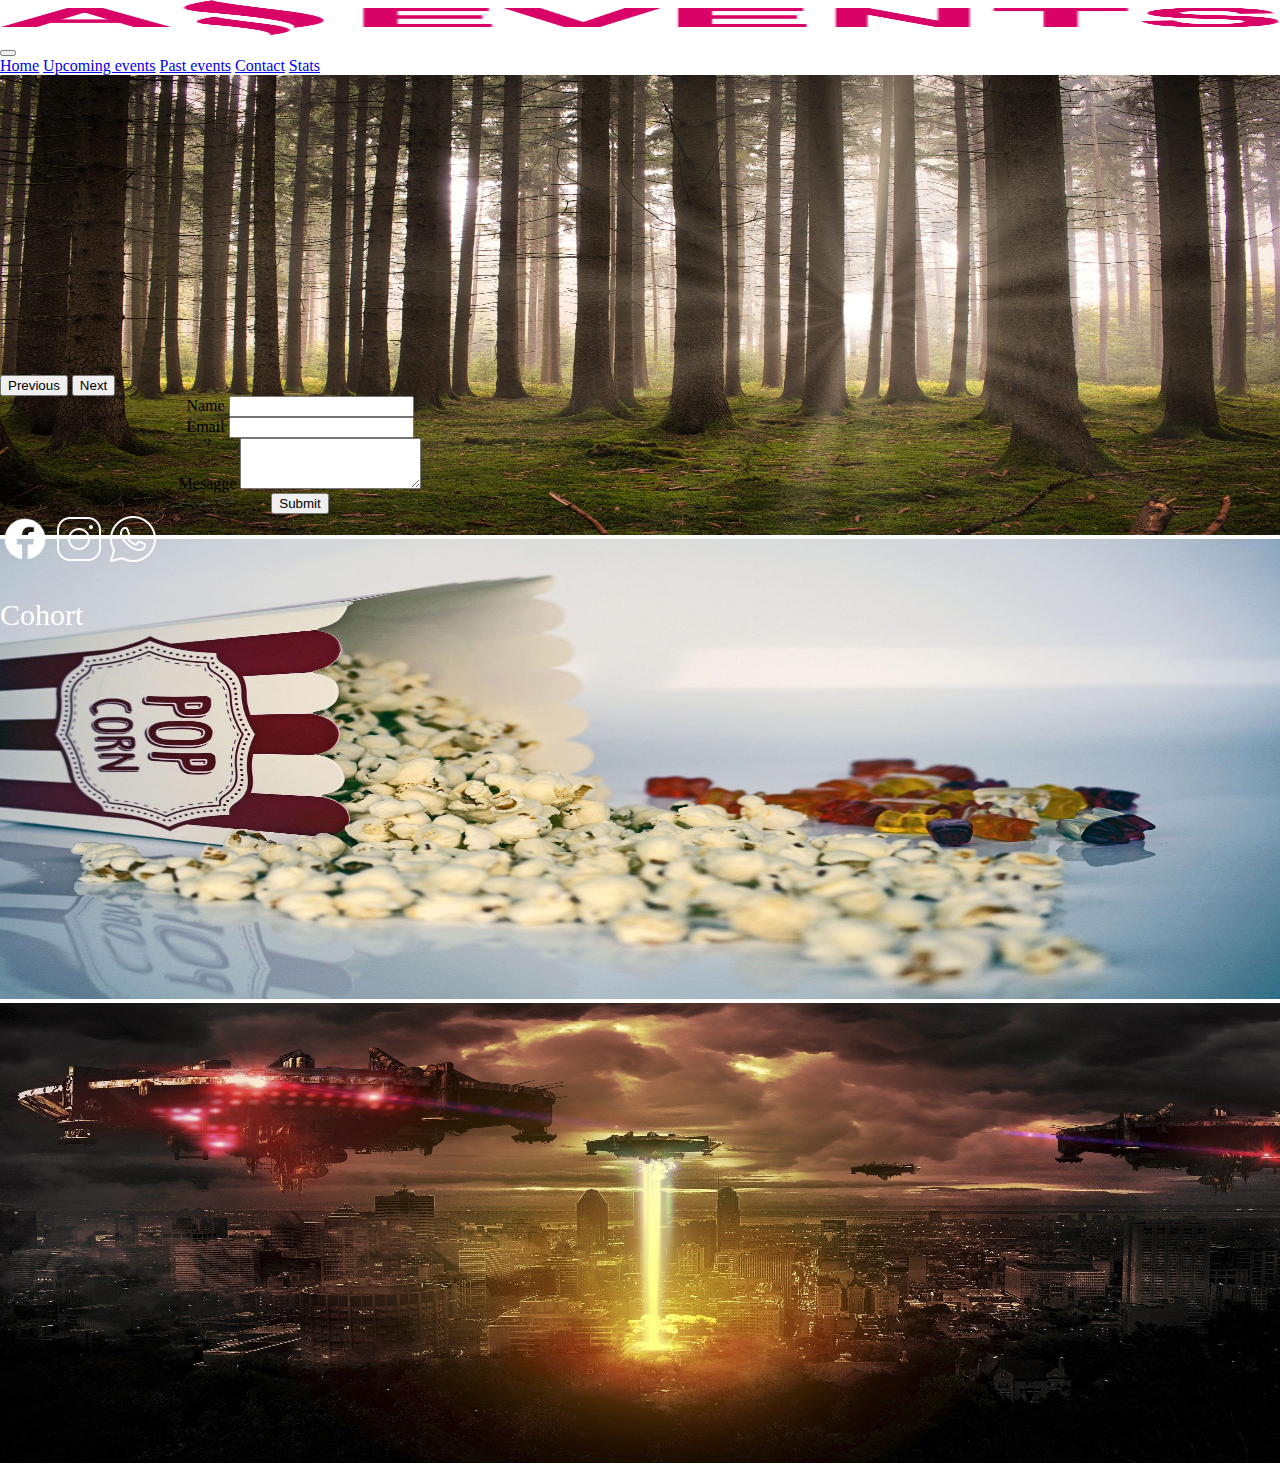
<file: contact.html>
<!doctype html>
<html lang="en">

<head>
    <meta charset="utf-8">
    <meta name="viewport" content="width=device-width, initial-scale=1">
    <title>Bootstrap demo</title>
    <link href="https://cdn.jsdelivr.net/npm/bootstrap@5.2.0/dist/css/bootstrap.min.css" rel="stylesheet"
        integrity="sha384-gH2yIJqKdNHPEq0n4Mqa/HGKIhSkIHeL5AyhkYV8i59U5AR6csBvApHHNl/vI1Bx" crossorigin="anonymous">
    <link rel="stylesheet" href="./assets/estilos/estilos.css">
    <link rel="icon" href="./assets/img/Logo Amazing Events.ico">
</head>

<body>
    <nav class="navbar navbar-expand-lg bg-dark navbar-dark">
        <div class="container-fluid">
            <a class="navbar-brand" href="#"><img class="nimg" src="./assets/img/Logo Amazing Events.png" alt="">
            </a>
            <button class="navbar-toggler" type="button" data-bs-toggle="collapse" data-bs-target="#navbarNavAltMarkup"
                aria-controls="navbarNavAltMarkup" aria-expanded="false" aria-label="Toggle navigation">
                <span class="navbar-toggler-icon"></span>
            </button>
            <div class="collapse navbar-collapse justify-content-end" id="navbarNavAltMarkup">
                <div class="navbar-nav">
                    <a class="nav-link active" aria-current="page" href="./index.html">Home</a>
                    <a class="nav-link" href="./upcomingEvents.html">Upcoming events</a>
                    <a class="nav-link" href="./pastEvent.html">Past events</a>
                    <a class="nav-link" href="#">Contact</a>
                    <a class="nav-link" href="./stats.html">Stats</a>
                </div>
            </div>
        </div>
    </nav>

    <div id="carouselExampleControls" class="carousel slide" data-bs-ride="carousel">
        <div class="carousel-inner">
            <div class="carousel-item active">
                <img src="./assets/img/forest-6926059_1920.jpg" class="d-block w-100" alt="...">
            </div>
            <div class="carousel-item">
                <img src="./assets/img/banner2.jpg" class="d-block w-100" alt="...">
            </div>
            <div class="carousel-item">
                <img src="./assets/img/banner3.jpg" class="d-block w-100" alt="...">
            </div>
        </div>
        <button class="carousel-control-prev" type="button" data-bs-target="#carouselExampleControls"
            data-bs-slide="prev">
            <span class="carousel-control-prev-icon" aria-hidden="true"></span>
            <span class="visually-hidden">Previous</span>
        </button>
        <button class="carousel-control-next" type="button" data-bs-target="#carouselExampleControls"
            data-bs-slide="next">
            <span class="carousel-control-next-icon" aria-hidden="true"></span>
            <span class="visually-hidden">Next</span>
        </button>
    </div>


    <!-- <div class="container mt-3 d-flex">
        <div class="form-check form-check-inline">
            <input class="form-check-input" type="checkbox" id="inlineCheckbox1" value="option1">
            <label class="form-check-label" for="inlineCheckbox1">Category</label>
        </div>
        <div class="form-check form-check-inline">
            <input class="form-check-input" type="checkbox" id="inlineCheckbox1" value="option1">
            <label class="form-check-label" for="inlineCheckbox1">Category</label>
        </div>
        <div class="form-check form-check-inline">
            <input class="form-check-input" type="checkbox" id="inlineCheckbox1" value="option1">
            <label class="form-check-label" for="inlineCheckbox1">Category</label>
        </div>
        <div class="form-check form-check-inline">
            <input class="form-check-input" type="checkbox" id="inlineCheckbox1" value="option1">
            <label class="form-check-label" for="inlineCheckbox1">Category</label>
        </div>
        <div class="form-check form-check-inline">
            <input class="form-check-input" type="checkbox" id="inlineCheckbox1" value="option1">
            <label class="form-check-label" for="inlineCheckbox1">Category</label>
        </div>
        <form role="search d-flex">
            <input class="form-control me-2" type="search" placeholder="Search" aria-label="Search"
                style="margin-left: 200px;">
        </form>
        <button class="btn btn-outline-success" type="submit" style="margin-left: 200px;"><img
                src="./assets/img/baseline_search_black_24dp.png" alt="" style=" height: 20px;"></button>
    </div> -->




    <div class="d-flex justify-content-center mt-5 bottom-5">
        <form class="cont-form" style="width: 600px;">
            <div class="mb-3">
                <label for="exampleInputEmail1" class="form-label">Name</label>
                <input type="email" class="form-control" id="exampleInputEmail1" aria-describedby="emailHelp">
            </div>
            <div class="mb-3">
                <label for="exampleInputEmail1" class="form-label">Email</label>
                <input type="email" class="form-control" id="exampleInputEmail1" aria-describedby="emailHelp">
            </div>
            <div class="mb-3">
                <label for="exampleFormControlTextarea1" class="form-label">Mesagge</label>
                <textarea class="form-control" id="exampleFormControlTextarea1" rows="3"></textarea>
            </div>
            <div class="d-flex justify-content-end"><button type="submit" class="btn btn-primary">Submit</button></div>

        </form>
    </div>


    <footer class="bg-dark mt-5 position-absolute bottom-0 " style="width:100%">
        <div class="container text-center">
            <div class="row">
                <div class="col">
                    <div class="d-flex justify-content-start">
                        <a href="https://www.facebook.com" target="_blank"><img src="./assets/img/icons8-facebook-nuevo-64.png" alt="wasa" style="height: 50px;"></a> 
                        <a href="https://www.instagram.com" target="_blank"><img src="./assets/img/icons8-instagram-50.png" alt="wasa"></a>   
                        <a href="https://www.whatsapp.com" target="_blank"><img src="./assets/img/icons8-whatsapp-50.png" alt="wasa"></a>   
                    </div>
                </div>
                <div class="col">
                    <div class="d-flex justify-content-end">
                        <p style="color: white; font-size: 30px;">Cohort</p>
                    </div>
                </div>
            </div>
        </div>
        </div>
    </footer>

    <script src="https://cdn.jsdelivr.net/npm/@popperjs/core@2.11.5/dist/umd/popper.min.js"
        integrity="sha384-Xe+8cL9oJa6tN/veChSP7q+mnSPaj5Bcu9mPX5F5xIGE0DVittaqT5lorf0EI7Vk" crossorigin="anonymous">
    </script>
    <script src="https://cdn.jsdelivr.net/npm/bootstrap@5.2.0/dist/js/bootstrap.min.js"
        integrity="sha384-ODmDIVzN+pFdexxHEHFBQH3/9/vQ9uori45z4JjnFsRydbmQbmL5t1tQ0culUzyK" crossorigin="anonymous">
    </script>
    <script src="https://cdn.jsdelivr.net/npm/bootstrap@5.2.0/dist/js/bootstrap.bundle.min.js"
        integrity="sha384-A3rJD856KowSb7dwlZdYEkO39Gagi7vIsF0jrRAoQmDKKtQBHUuLZ9AsSv4jD4Xa" crossorigin="anonymous">
    </script>
</body>

</html>
</file>
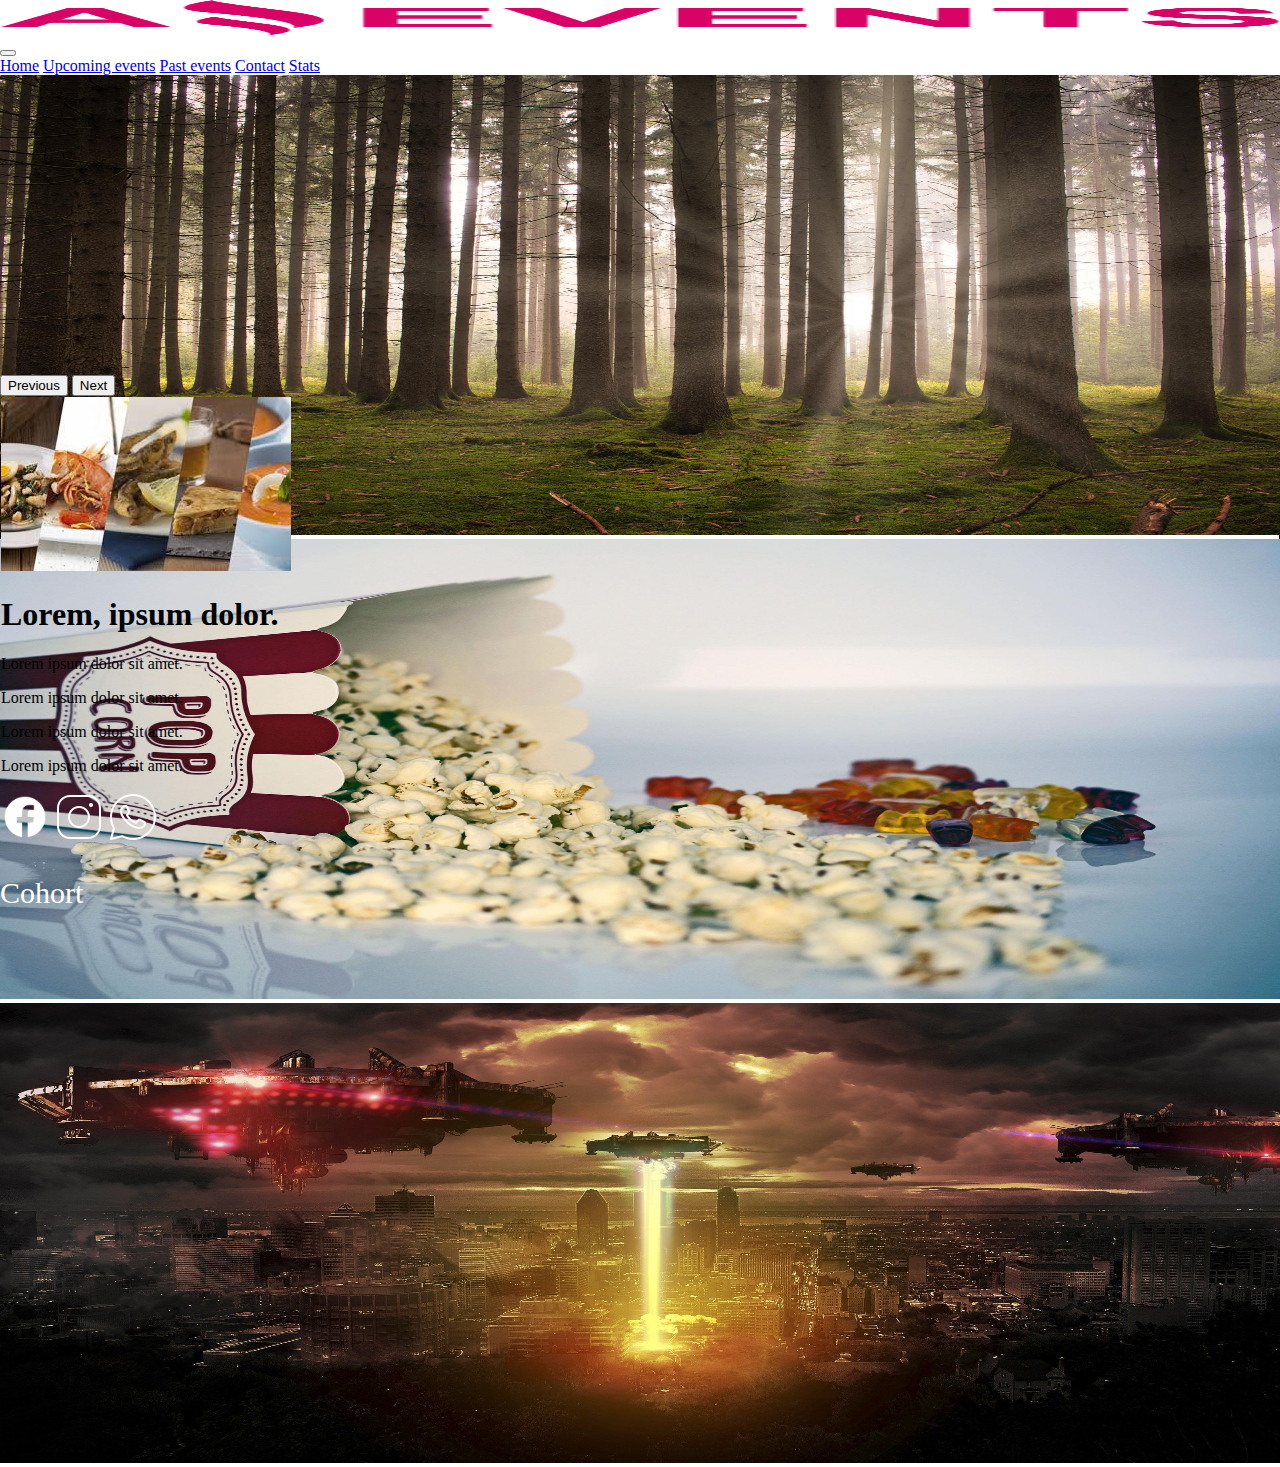
<file: details.html>
<!doctype html>
<html lang="en">

<head>
    <meta charset="utf-8">
    <meta name="viewport" content="width=device-width, initial-scale=1">
    <title>Bootstrap demo</title>
    <link href="https://cdn.jsdelivr.net/npm/bootstrap@5.2.0/dist/css/bootstrap.min.css" rel="stylesheet"
        integrity="sha384-gH2yIJqKdNHPEq0n4Mqa/HGKIhSkIHeL5AyhkYV8i59U5AR6csBvApHHNl/vI1Bx" crossorigin="anonymous">
    <link rel="stylesheet" href="./assets/estilos/estilos.css">
    <link rel="icon" href="./assets/img/Logo Amazing Events.ico">
</head>

<body>
    <nav class="navbar navbar-expand-lg bg-dark navbar-dark">
        <div class="container-fluid">
            <a class="navbar-brand" href="#"><img class="nimg" src="./assets/img/Logo Amazing Events.png" alt="">
            </a>
            <button class="navbar-toggler" type="button" data-bs-toggle="collapse" data-bs-target="#navbarNavAltMarkup"
                aria-controls="navbarNavAltMarkup" aria-expanded="false" aria-label="Toggle navigation">
                <span class="navbar-toggler-icon"></span>
            </button>
            <div class="collapse navbar-collapse justify-content-end" id="navbarNavAltMarkup">
                <div class="navbar-nav">
                    <a class="nav-link active" aria-current="page" href="./index.html">Home</a>
                    <a class="nav-link" href="./upcomingEvents.html">Upcoming events</a>
                    <a class="nav-link" href="./pastEvent.html">Past events</a>
                    <a class="nav-link" href="./contact.html">Contact</a>
                    <a class="nav-link" href="./stats.html">Stats</a>
                </div>
            </div>
        </div>
    </nav>

    <div id="carouselExampleControls" class="carousel slide" data-bs-ride="carousel">
        <div class="carousel-inner">
            <div class="carousel-item active">
                <img src="./assets/img/forest-6926059_1920.jpg" class="d-block w-100" alt="...">
            </div>
            <div class="carousel-item">
                <img src="./assets/img/banner2.jpg" class="d-block w-100" alt="...">
            </div>
            <div class="carousel-item">
                <img src="./assets/img/banner3.jpg" class="d-block w-100" alt="...">
            </div>
        </div>
        <button class="carousel-control-prev" type="button" data-bs-target="#carouselExampleControls"
            data-bs-slide="prev">
            <span class="carousel-control-prev-icon" aria-hidden="true"></span>
            <span class="visually-hidden">Previous</span>
        </button>
        <button class="carousel-control-next" type="button" data-bs-target="#carouselExampleControls"
            data-bs-slide="next">
            <span class="carousel-control-next-icon" aria-hidden="true"></span>
            <span class="visually-hidden">Next</span>
        </button>
    </div>


    

    <div class="container text-center mt-5 cnt">
        <div class="row">
            <div class="col mt-4 hijo1">
                <img src="./assets/img/Feria de comidas7.jpg" alt="">
            </div>
            <div class="col mt-3 hijo2">
                <h1>Lorem, ipsum dolor.</h1>
                <p>Lorem ipsum dolor sit amet.</p>
                <p>Lorem ipsum dolor sit amet.</p>
                <p>Lorem ipsum dolor sit amet.</p>
                <p>Lorem ipsum dolor sit amet.</p>
            </div>

        </div>
    </div>


    <footer class="bg-dark mt-5 " style="width:100%">
        <div class="container text-center">
            <div class="row">
                <div class="col">
                    <div class="d-flex justify-content-start">
                        <a href="https://www.facebook.com" target="_blank"><img src="./assets/img/icons8-facebook-nuevo-64.png" alt="wasa" style="height: 50px;"></a> 
                        <a href="https://www.instagram.com" target="_blank"><img src="./assets/img/icons8-instagram-50.png" alt="wasa"></a>   
                        <a href="https://www.whatsapp.com" target="_blank"><img src="./assets/img/icons8-whatsapp-50.png" alt="wasa"></a>   
                    </div>
                </div>
                <div class="col">
                    <div class="d-flex justify-content-end">
                        <p style="color: white; font-size: 30px;">Cohort</p>
                    </div>
                </div>
            </div>
        </div>
        </div>
    </footer>

    <script src="https://cdn.jsdelivr.net/npm/@popperjs/core@2.11.5/dist/umd/popper.min.js"
        integrity="sha384-Xe+8cL9oJa6tN/veChSP7q+mnSPaj5Bcu9mPX5F5xIGE0DVittaqT5lorf0EI7Vk" crossorigin="anonymous">
    </script>
    <script src="https://cdn.jsdelivr.net/npm/bootstrap@5.2.0/dist/js/bootstrap.min.js"
        integrity="sha384-ODmDIVzN+pFdexxHEHFBQH3/9/vQ9uori45z4JjnFsRydbmQbmL5t1tQ0culUzyK" crossorigin="anonymous">
    </script>
    <script src="https://cdn.jsdelivr.net/npm/bootstrap@5.2.0/dist/js/bootstrap.bundle.min.js"
        integrity="sha384-A3rJD856KowSb7dwlZdYEkO39Gagi7vIsF0jrRAoQmDKKtQBHUuLZ9AsSv4jD4Xa" crossorigin="anonymous">
    </script>
</body>

</html>
</file>
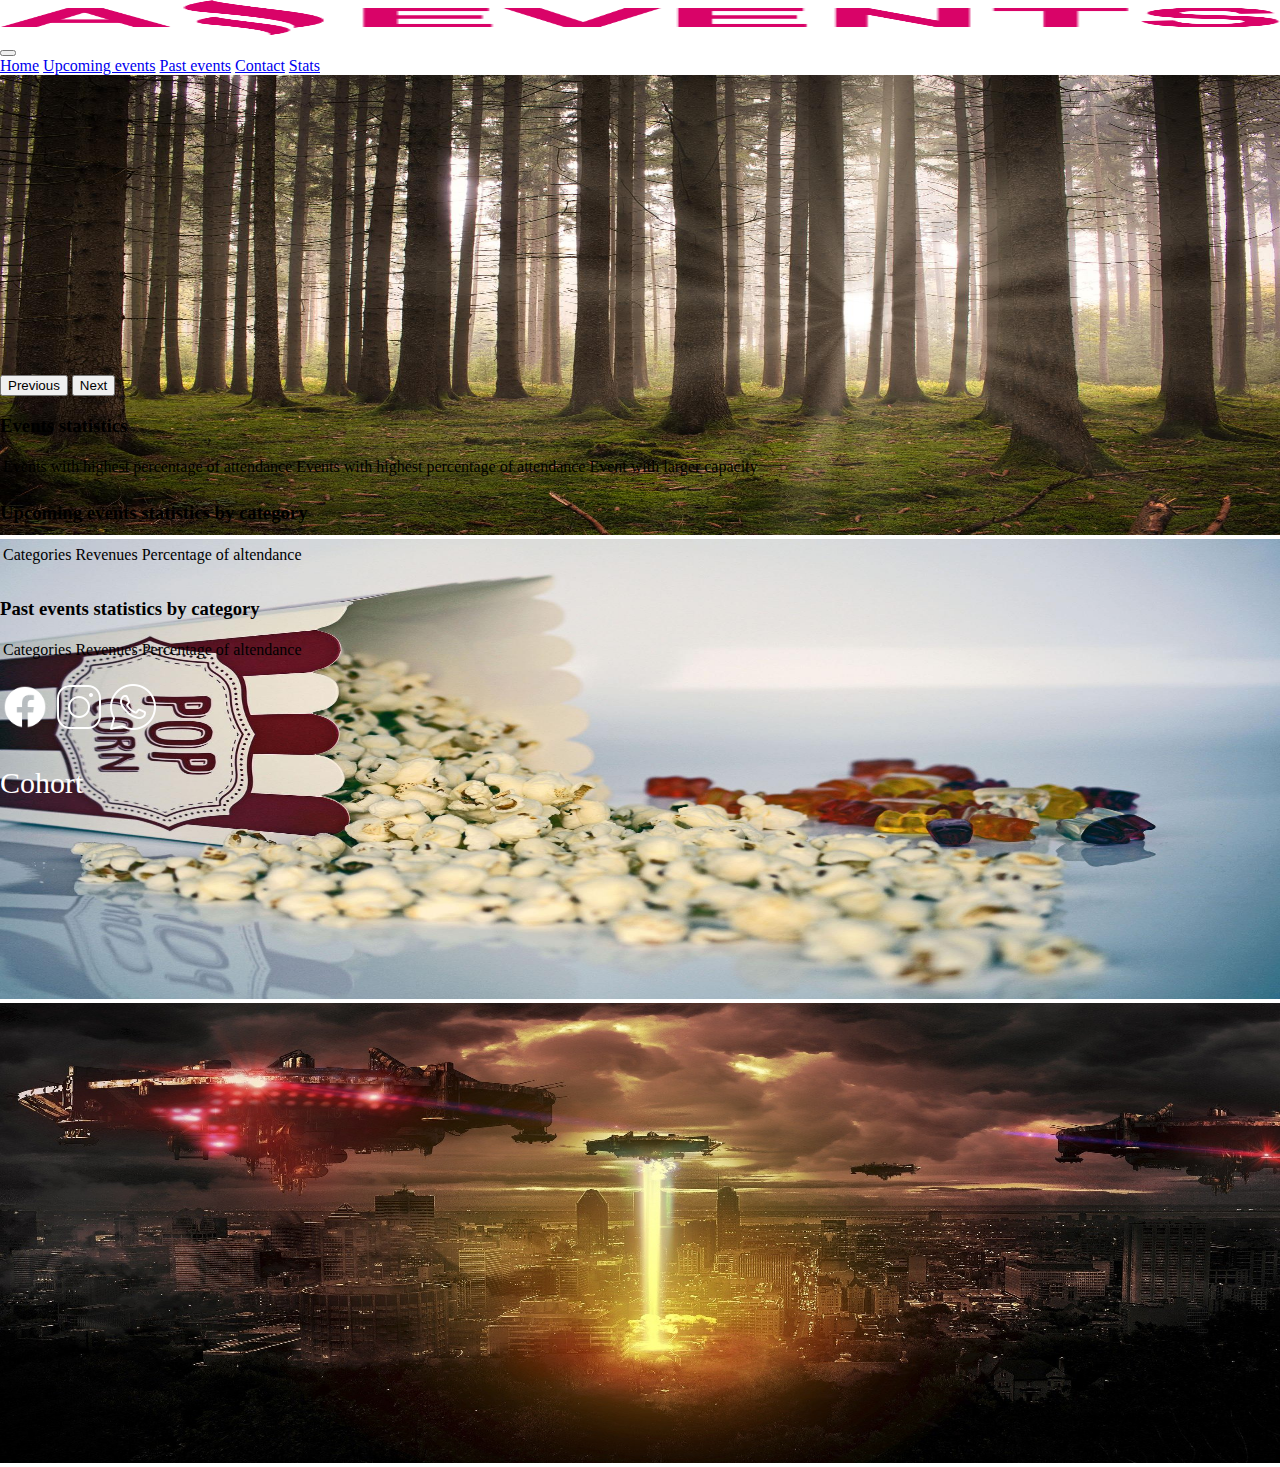
<file: stats.html>
<!doctype html>
<html lang="en">

<head>
    <meta charset="utf-8">
    <meta name="viewport" content="width=device-width, initial-scale=1">
    <title>Bootstrap demo</title>
    <link href="https://cdn.jsdelivr.net/npm/bootstrap@5.2.0/dist/css/bootstrap.min.css" rel="stylesheet"
        integrity="sha384-gH2yIJqKdNHPEq0n4Mqa/HGKIhSkIHeL5AyhkYV8i59U5AR6csBvApHHNl/vI1Bx" crossorigin="anonymous">
    <link rel="stylesheet" href="./assets/estilos/estilos.css">
    <link rel="icon" href="./assets/img/Logo Amazing Events.ico">
</head>

<body>
    <nav class="navbar navbar-expand-lg bg-dark navbar-dark">
        <div class="container-fluid">
            <a class="navbar-brand" href="#"><img class="nimg" src="./assets/img/Logo Amazing Events.png" alt="">
            </a>
            <button class="navbar-toggler" type="button" data-bs-toggle="collapse" data-bs-target="#navbarNavAltMarkup"
                aria-controls="navbarNavAltMarkup" aria-expanded="false" aria-label="Toggle navigation">
                <span class="navbar-toggler-icon"></span>
            </button>
            <div class="collapse navbar-collapse justify-content-end" id="navbarNavAltMarkup">
                <div class="navbar-nav">
                    <a class="nav-link active" aria-current="page" href="index.html">Home</a>
                    <a class="nav-link" href="./upcomingEvents.html">Upcoming events</a>
                    <a class="nav-link" href="./pastEvent.html">Past events</a>
                    <a class="nav-link" href="./contact.html">Contact</a>
                    <a class="nav-link" href="#">Stats</a>
                </div>
            </div>
        </div>
    </nav>

    <div id="carouselExampleControls" class="carousel slide" data-bs-ride="carousel">
        <div class="carousel-inner">
            <div class="carousel-item active">
                <img src="./assets/img/forest-6926059_1920.jpg" class="d-block w-100" alt="...">
            </div>
            <div class="carousel-item">
                <img src="./assets/img/banner2.jpg" class="d-block w-100" alt="...">
            </div>
            <div class="carousel-item">
                <img src="./assets/img/banner3.jpg" class="d-block w-100" alt="...">
            </div>
        </div>
        <button class="carousel-control-prev" type="button" data-bs-target="#carouselExampleControls"
            data-bs-slide="prev">
            <span class="carousel-control-prev-icon" aria-hidden="true"></span>
            <span class="visually-hidden">Previous</span>
        </button>
        <button class="carousel-control-next" type="button" data-bs-target="#carouselExampleControls"
            data-bs-slide="next">
            <span class="carousel-control-next-icon" aria-hidden="true"></span>
            <span class="visually-hidden">Next</span>
        </button>
    </div>


    
    <div class="container mt-2 bg-light p-0 rounded">
        <h3 class="container bg-secondary p-0 m-0 rounded-top"> Events statistics</h3>
        <table class="container table table table-bordered border-secondary p-0 m-0">
            <thead>
                <tr>
                    <td>Events with highest percentage of attendance</td>
                    <td>Events with highest percentage of attendance</td>
                    <td>Event with larger capacity</td>
                </tr>
            </thead>
            <tbody>
                <tr>
                    <td></td>
                    <td></td>
                    <td></td>
                </tr>
            </tbody>
        </table>
        <h3 class="container bg-secondary p-0 m-0">Upcoming events statistics by category</h3>
        <table class="container table table table-bordered border-secondary p-0 m-0">
            <thead>
                <tr>
                    <td>Categories</td>
                    <td>Revenues</td>
                    <td>Percentage of altendance</td>
                </tr>
            </thead>
            <tbody>
                <tr>
                    <td></td>
                    <td></td>
                    <td></td>
                </tr>
                <tr>
                    <td></td>
                    <td></td>
                    <td></td>
                </tr>
                <tr>
                    <td></td>
                    <td></td>
                    <td></td>
                </tr>
            </tbody>
        </table>
        <h3 class="container bg-secondary p-0 m-0">Past events statistics by category</h3>
        <table class="container table table table-bordered border-secondary">
            <thead>
                <tr>
                    <td>Categories</td>
                    <td>Revenues</td>
                    <td>Percentage of altendance</td>
                </tr>
            </thead>
            <tbody>
                <tr>
                    <td></td>
                    <td></td>
                    <td></td>
                </tr>
                <tr>
                    <td></td>
                    <td></td>
                    <td></td>
                </tr>
                <tr>
                    <td></td>
                    <td></td>
                    <td></td>
                </tr>
                <tr>
                    <td></td>
                    <td></td>
                    <td></td>
                </tr>
                <tr>
                    <td></td>
                    <td></td>
                    <td></td>
                </tr>
            </tbody>
        </table>
    </div>
    <!-- <div class="container space"></div> -->
    <footer class="bg-dark mt-5 position-absolute bottom-0 " style="width:100%">
        <div class="container text-center">
            <div class="row">
                <div class="col">
                    <div class="d-flex justify-content-start">
                        <a href="https://www.facebook.com" target="_blank"><img src="./assets/img/icons8-facebook-nuevo-64.png" alt="wasa" style="height: 50px;"></a> 
                        <a href="https://www.instagram.com" target="_blank"><img src="./assets/img/icons8-instagram-50.png" alt="wasa"></a>   
                        <a href="https://www.whatsapp.com" target="_blank"><img src="./assets/img/icons8-whatsapp-50.png" alt="wasa"></a>   
                    </div>
                </div>
                <div class="col">
                    <div class="d-flex justify-content-end">
                        <p style="color: white; font-size: 30px;">Cohort</p>
                    </div>
                </div>
            </div>
        </div>
        </div>
    </footer>

    <script src="https://cdn.jsdelivr.net/npm/@popperjs/core@2.11.5/dist/umd/popper.min.js"
        integrity="sha384-Xe+8cL9oJa6tN/veChSP7q+mnSPaj5Bcu9mPX5F5xIGE0DVittaqT5lorf0EI7Vk" crossorigin="anonymous">
    </script>
    <script src="https://cdn.jsdelivr.net/npm/bootstrap@5.2.0/dist/js/bootstrap.min.js"
        integrity="sha384-ODmDIVzN+pFdexxHEHFBQH3/9/vQ9uori45z4JjnFsRydbmQbmL5t1tQ0culUzyK" crossorigin="anonymous">
    </script>
    <script src="https://cdn.jsdelivr.net/npm/bootstrap@5.2.0/dist/js/bootstrap.bundle.min.js"
        integrity="sha384-A3rJD856KowSb7dwlZdYEkO39Gagi7vIsF0jrRAoQmDKKtQBHUuLZ9AsSv4jD4Xa" crossorigin="anonymous">
    </script>
</body>

</html>
</file>
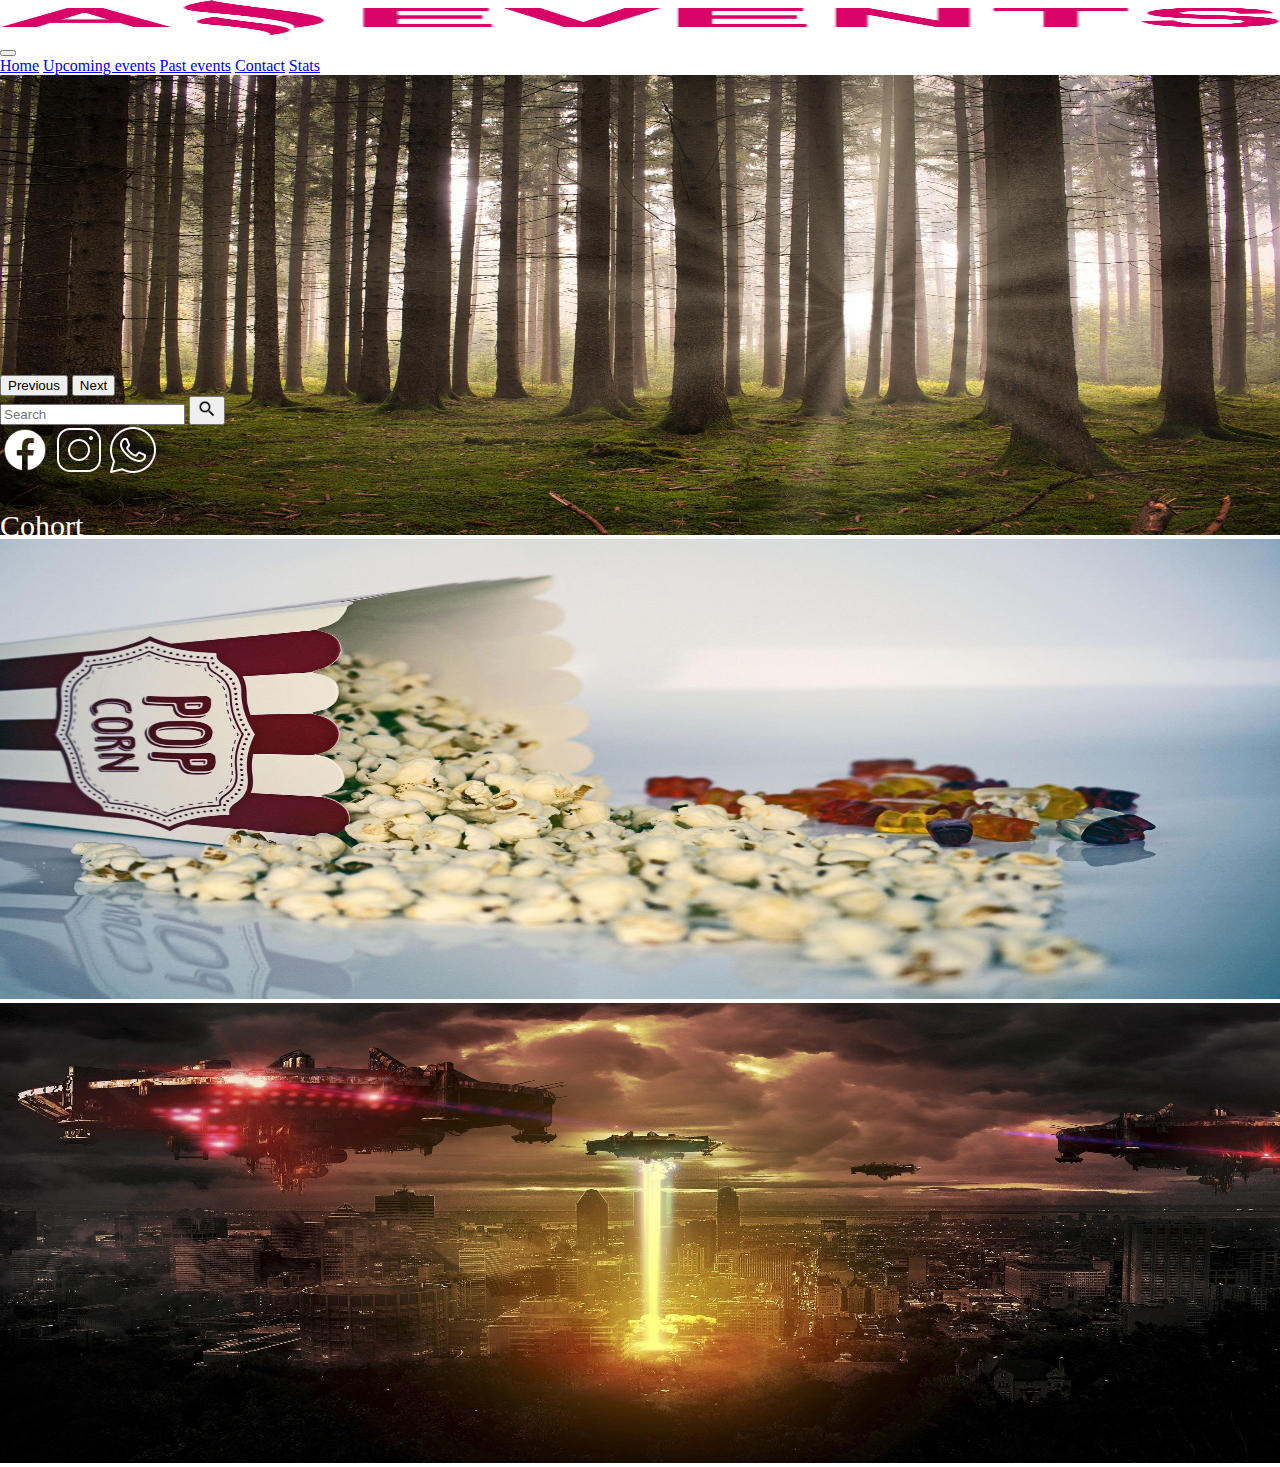
<file: upcomingEvents.html>
<!doctype html>
<html lang="en">

<head>
    <meta charset="utf-8">
    <meta name="viewport" content="width=device-width, initial-scale=1">
    <title>Bootstrap demo</title>
    <link href="https://cdn.jsdelivr.net/npm/bootstrap@5.2.0/dist/css/bootstrap.min.css" rel="stylesheet"
        integrity="sha384-gH2yIJqKdNHPEq0n4Mqa/HGKIhSkIHeL5AyhkYV8i59U5AR6csBvApHHNl/vI1Bx" crossorigin="anonymous">
    <link rel="stylesheet" href="./assets/estilos/estilos.css">
    <link rel="icon" href="./assets/img/Logo Amazing Events.ico">
    <script defer src="js/upcomingEvents.js"></script>
</head>

<body>
    <nav class="navbar navbar-expand-lg bg-dark navbar-dark">
        <div class="container-fluid">
            <a class="navbar-brand" href="#"><img class="nimg" src="./assets/img/Logo Amazing Events.png" alt="">
            </a>
            <button class="navbar-toggler" type="button" data-bs-toggle="collapse" data-bs-target="#navbarNavAltMarkup"
                aria-controls="navbarNavAltMarkup" aria-expanded="false" aria-label="Toggle navigation">
                <span class="navbar-toggler-icon"></span>
            </button>
            <div class="collapse navbar-collapse justify-content-end" id="navbarNavAltMarkup">
                <div class="navbar-nav">
                    <a class="nav-link active" aria-current="page" href="./index.html">Home</a>
                    <a class="nav-link" href="#">Upcoming events</a>
                    <a class="nav-link" href="./pastEvent.html">Past events</a>
                    <a class="nav-link" href="./contact.html">Contact</a>
                    <a class="nav-link" href="./stats.html">Stats</a>
                </div>
            </div>
        </div>
    </nav>

    <div id="carouselExampleControls" class="carousel slide" data-bs-ride="carousel">
        <div class="carousel-inner">
            <div class="carousel-item active">
                <img src="./assets/img/forest-6926059_1920.jpg" class="d-block w-100" alt="...">
            </div>
            <div class="carousel-item">
                <img src="./assets/img/banner2.jpg" class="d-block w-100" alt="...">
            </div>
            <div class="carousel-item">
                <img src="./assets/img/banner3.jpg" class="d-block w-100" alt="...">
            </div>
        </div>
        <button class="carousel-control-prev" type="button" data-bs-target="#carouselExampleControls"
            data-bs-slide="prev">
            <span class="carousel-control-prev-icon" aria-hidden="true"></span>
            <span class="visually-hidden">Previous</span>
        </button>
        <button class="carousel-control-next" type="button" data-bs-target="#carouselExampleControls"
            data-bs-slide="next">
            <span class="carousel-control-next-icon" aria-hidden="true"></span>
            <span class="visually-hidden">Next</span>
        </button>
    </div>


    <div class="container text-center  mt-5 ">
        <div class="row d-flex">
            <div class="col" id="containerCategories">

                <div class="col">
                    <form role="search" class="d-flex">
                        <input class="form-control me-2" type="search" placeholder="Search" aria-label="Search">
                        <button class="btn btn-outline-success" type="submit"><img
                                src="./assets/img/baseline_search_black_24dp.png" alt=""
                                style=" height: 20px;"></button>
                    </form>
                </div>
            </div>
        </div>

        <div class="container text-center mt-5 gaps">
            <div class="row" id="containerCards">
            </div>
        </div>
    </div>
    <footer class="bg-dark mt-5 position-absolute bottom-0 " style="width:100%">
        <div class="container text-center">
            <div class="row">
                <div class="col">
                    <div class="d-flex justify-content-start">
                        <a href="https://www.facebook.com" target="_blank"><img src="./assets/img/icons8-facebook-nuevo-64.png" alt="wasa" style="height: 50px;"></a> 
                        <a href="https://www.instagram.com" target="_blank"><img src="./assets/img/icons8-instagram-50.png" alt="wasa"></a>   
                        <a href="https://www.whatsapp.com" target="_blank"><img src="./assets/img/icons8-whatsapp-50.png" alt="wasa"></a>   
                    </div>
                </div>
                <div class="col">
                    <div class="d-flex justify-content-end">
                        <p style="color: white; font-size: 30px;">Cohort</p>
                    </div>
                </div>
            </div>
        </div>
        </div>
    </footer>

    <script src="https://cdn.jsdelivr.net/npm/@popperjs/core@2.11.5/dist/umd/popper.min.js"
        integrity="sha384-Xe+8cL9oJa6tN/veChSP7q+mnSPaj5Bcu9mPX5F5xIGE0DVittaqT5lorf0EI7Vk" crossorigin="anonymous">
        </script>
    <script src="https://cdn.jsdelivr.net/npm/bootstrap@5.2.0/dist/js/bootstrap.min.js"
        integrity="sha384-ODmDIVzN+pFdexxHEHFBQH3/9/vQ9uori45z4JjnFsRydbmQbmL5t1tQ0culUzyK" crossorigin="anonymous">
        </script>
    <script src="https://cdn.jsdelivr.net/npm/bootstrap@5.2.0/dist/js/bootstrap.bundle.min.js"
        integrity="sha384-A3rJD856KowSb7dwlZdYEkO39Gagi7vIsF0jrRAoQmDKKtQBHUuLZ9AsSv4jD4Xa" crossorigin="anonymous">
        </script>
</body>

</html>
</file>
<file: assets/estilos/estilos.css>
body{
    margin: 0px;
    padding: 0px;
}

.carousel-inner img {
    width: 100%;
    max-height: 460px;
}

.carousel-inner {
    height: 300px;
}
footer{
    margin-bottom: -50px;
    height: 70px;
}
.container{
    max-width: 1300px;
}
.cont-form{
    width: 800px;
    text-align: center;
}
.cnt{
    border: solid 1px black;
}
.nimg{
    height: 35px;
    width: 100%;
}
.space{
    height: 200px;
}
</file>
